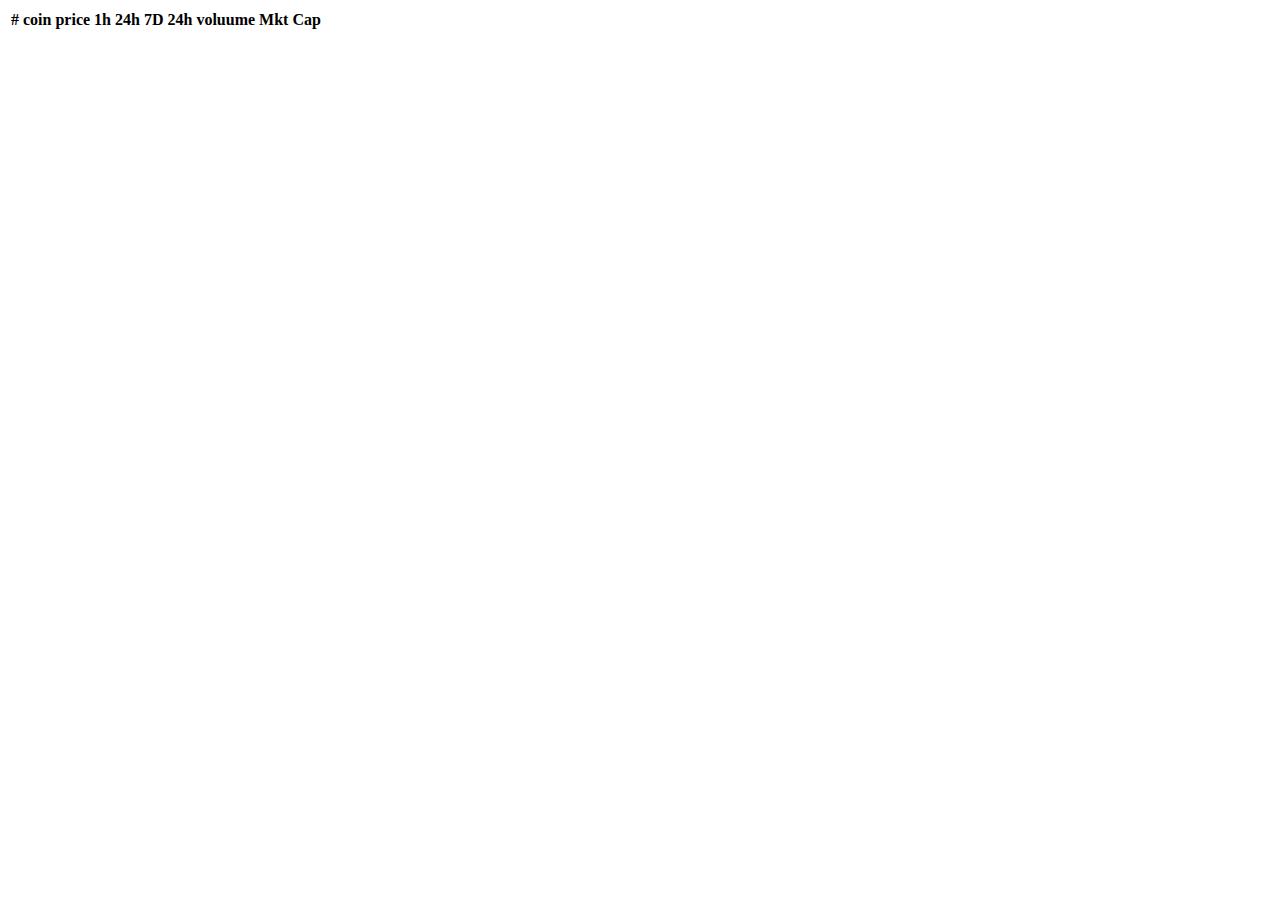
<file: API/index.html>
<!doctype html>
<html lang="en">

<head>
  <title>CRYPTO</title>
  
  <meta charset="utf-8">
  <meta name="viewport" content="width=device-width, initial-scale=1, shrink-to-fit=no">
  <link href="https://cdn.jsdelivr.net/npm/bootstrap@5.2.1/dist/css/bootstrap.min.css" rel="stylesheet"
    integrity="sha384-iYQeCzEYFbKjA/T2uDLTpkwGzCiq6soy8tYaI1GyVh/UjpbCx/TYkiZhlZB6+fzT" crossorigin="anonymous">
     <link rel="stylesheet" href="https://cdn.jsdelivr.net/npm/bootstrap-icons@1.5.0/font/bootstrap-icons.css">
<link rel="stylesheet" href="style.css">

</head>

<body>
 
  <main>
    <div class="container" id="buffer">
        <div class="spinner-border"></div>
    </div>
    <div class="space" id="data">
<table class="table" >
  <thead>
    <tr>
     
      <th scope="col">#</th>
      <th scope="col">coin</th>
      <th scope="col">price</th>
      <th scope="col">1h</th>
      <th scope="col">24h</th>
      <th scope="col">7D</th>
      <th scope="col">24h voluume</th>
      <th scope="col">Mkt Cap</th>
    </tr>
  </thead>
    <tbody id="tbody"></tbody>   
</table>
    </div>
  </main>
 
 
  <script src="https://cdn.jsdelivr.net/npm/@popperjs/core@2.11.6/dist/umd/popper.min.js"
    integrity="sha384-oBqDVmMz9ATKxIep9tiCxS/Z9fNfEXiDAYTujMAeBAsjFuCZSmKbSSUnQlmh/jp3" crossorigin="anonymous">
  </script>

  
  <script src="app.js"></script>
</body>

</html>
</file>
<file: API/style.css>
#table{
    display: none;
}
a{
    color: black;
    text-decoration: none;
}
</file>
